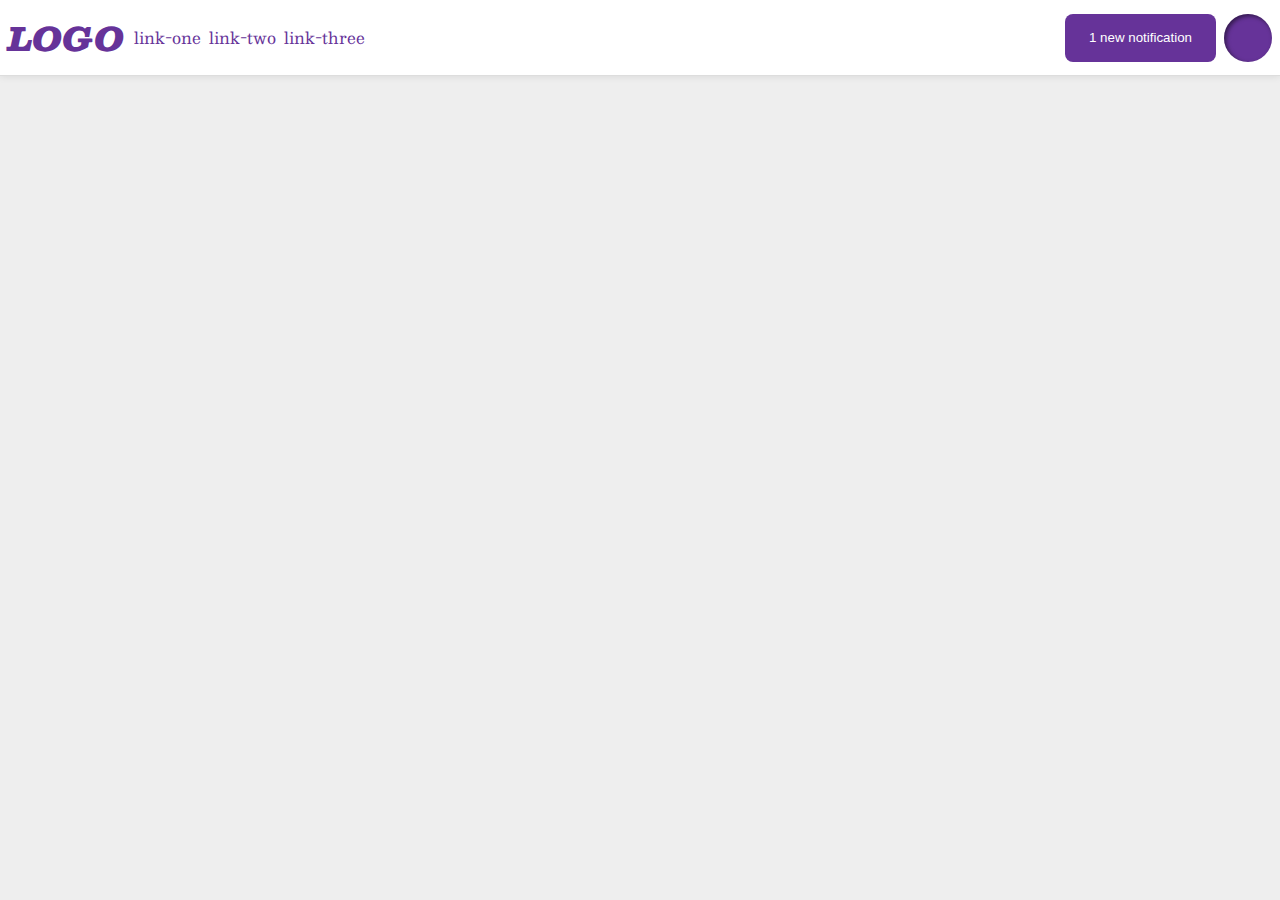
<file: foundations/flex/03-flex-header-2/index.html>
<!DOCTYPE html>
<html lang="en">
  <head>
    <meta charset="UTF-8">
    <meta http-equiv="X-UA-Compatible" content="IE=edge">
    <meta name="viewport" content="width=device-width, initial-scale=1.0">
    <title>Flex Header 2</title>
    <link rel="stylesheet" href="style.css">
  </head>
  <body>
    <div class="header">
      <div class="logo">
        LOGO
      </div>
      <ul class="links">
        <li><a href="https://google.com">link-one</a></li>
        <li><a href="https://google.com">link-two</a></li>
        <li><a href="https://google.com">link-three</a></li>
      </ul>
      <div class="new">
        <button class="notifications">
        1 new notification
        </button>
        <div class="profile-image"></div>
      </div>
    </div>
  </body>
</html>
</file>
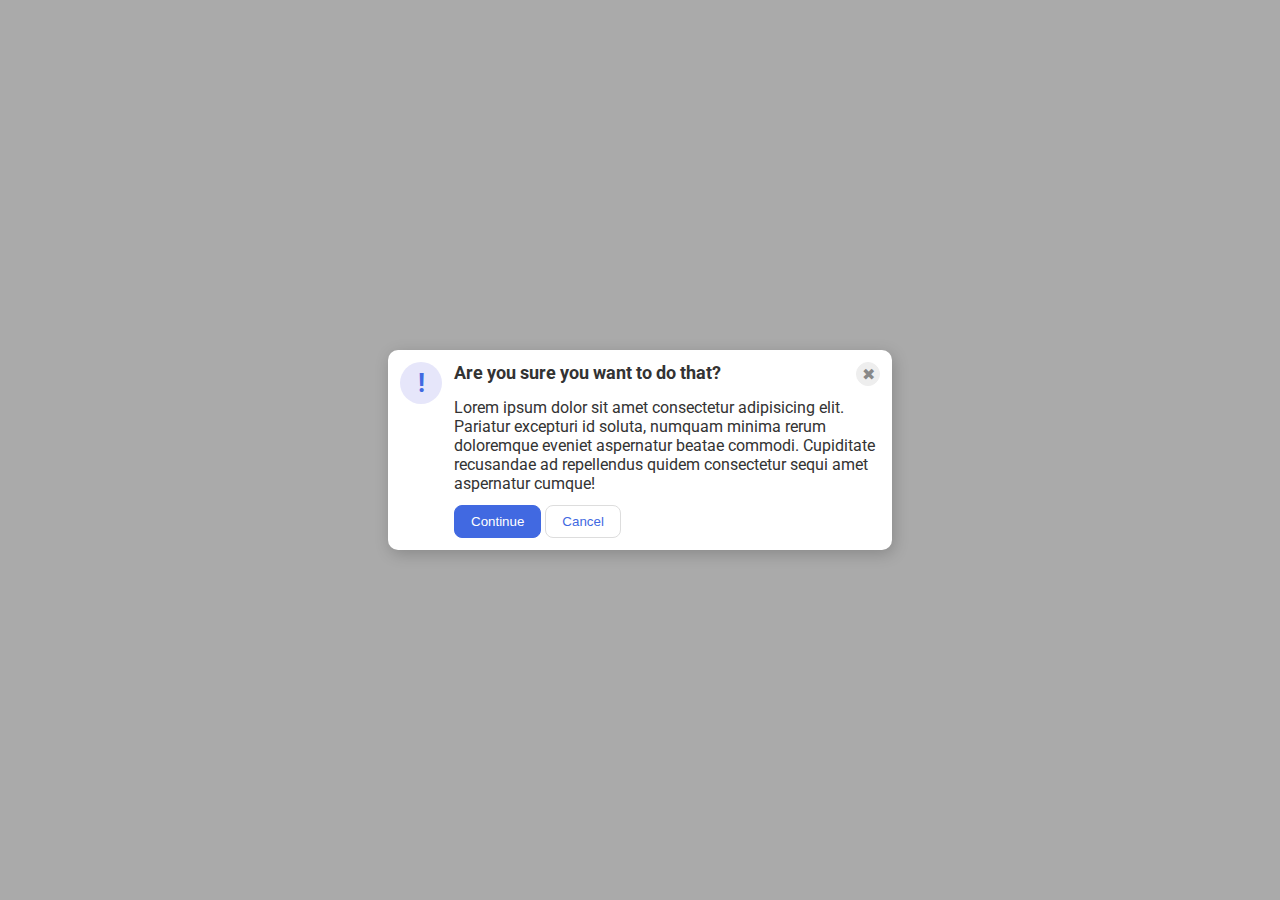
<file: foundations/flex/05-flex-modal/index.html>
<!DOCTYPE html>
<html lang="en">
  <head>
    <meta charset="UTF-8">
    <meta http-equiv="X-UA-Compatible" content="IE=edge">
    <meta name="viewport" content="width=device-width, initial-scale=1.0">
    <link rel="stylesheet" href="style.css">
    <title>Modal</title>
  </head>
  <body>
    <div class="modal">
      <div class="icon">!</div>
      <div class="main">
        <div class="head">
          <div class="header">Are you sure you want to do that?</div>
          <button class="close-button">✖</button>
        </div>
        <div class="text">Lorem ipsum dolor sit amet consectetur adipisicing elit. Pariatur excepturi id soluta, numquam minima rerum doloremque eveniet aspernatur beatae commodi. Cupiditate recusandae ad repellendus quidem consectetur sequi amet aspernatur cumque!</div>
        <div class="buttons">
          <button class="continue">Continue</button>
          <button class="cancel">Cancel</button>
        </div>
      </div>
    </div>
  </body>
</html>
</file>
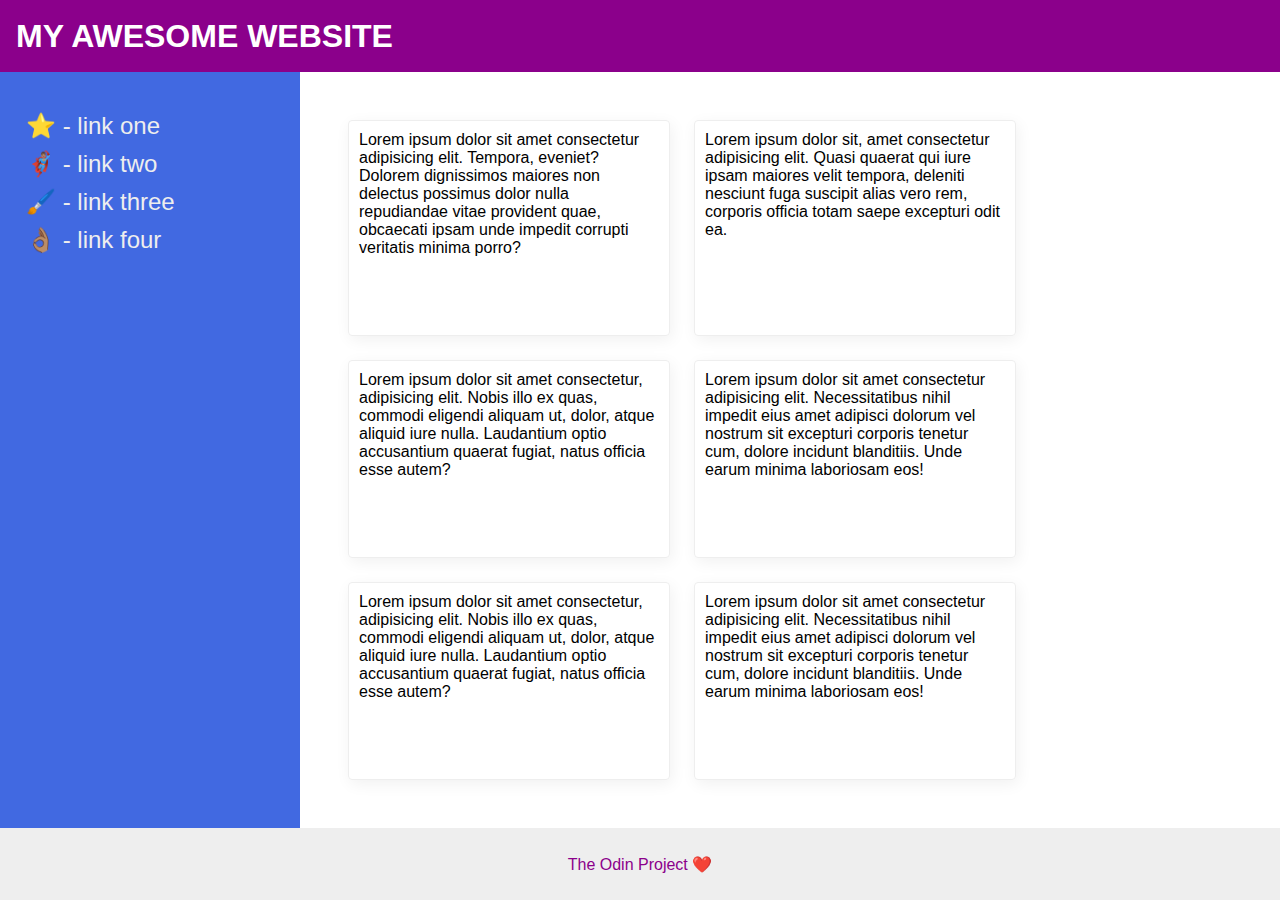
<file: foundations/flex/07-flex-layout-2/index.html>
<!DOCTYPE html>
<html lang="en">
  <head>
    <meta charset="UTF-8">
    <meta http-equiv="X-UA-Compatible" content="IE=edge">
    <meta name="viewport" content="width=device-width, initial-scale=1.0">
    <title>The Holy Grail</title>
    <link rel="stylesheet" href="style.css">
  </head>
  <body>
    <div class="header">
      MY AWESOME WEBSITE
    </div>
    <div class="content">
      <div class="sidebar">
        <ul>
          <li><a href="#">⭐ - link one</a></li>
          <li><a href="#">🦸🏽‍♂️ - link two</a></li>
          <li><a href="#">🖌️ - link three</a></li>
          <li><a href="#">👌🏽 - link four</a></li>
        </ul>
      </div>

      <div class="cards">
        <div class="card">Lorem ipsum dolor sit amet consectetur adipisicing elit. Tempora, eveniet? Dolorem dignissimos maiores non delectus possimus dolor nulla repudiandae vitae provident quae, obcaecati ipsam unde impedit corrupti veritatis minima porro?</div>
        <div class="card">Lorem ipsum dolor sit, amet consectetur adipisicing elit. Quasi quaerat qui iure ipsam maiores velit tempora, deleniti nesciunt fuga suscipit alias vero rem, corporis officia totam saepe excepturi odit ea.</div>
        <div class="card">Lorem ipsum dolor sit amet consectetur, adipisicing elit. Nobis illo ex quas, commodi eligendi aliquam ut, dolor, atque aliquid iure nulla. Laudantium optio accusantium quaerat fugiat, natus officia esse autem?</div>
        <div class="card">Lorem ipsum dolor sit amet consectetur adipisicing elit. Necessitatibus nihil impedit eius amet adipisci dolorum vel nostrum sit excepturi corporis tenetur cum, dolore incidunt blanditiis. Unde earum minima laboriosam eos!</div>
        <div class="card">Lorem ipsum dolor sit amet consectetur, adipisicing elit. Nobis illo ex quas, commodi eligendi aliquam ut, dolor, atque aliquid iure nulla. Laudantium optio accusantium quaerat fugiat, natus officia esse autem?</div>
        <div class="card">Lorem ipsum dolor sit amet consectetur adipisicing elit. Necessitatibus nihil impedit eius amet adipisci dolorum vel nostrum sit excepturi corporis tenetur cum, dolore incidunt blanditiis. Unde earum minima laboriosam eos!</div>
      </div>
    </div>
    <div class="footer">
      The Odin Project ❤️
    </div>
  </body>
</html>
</file>
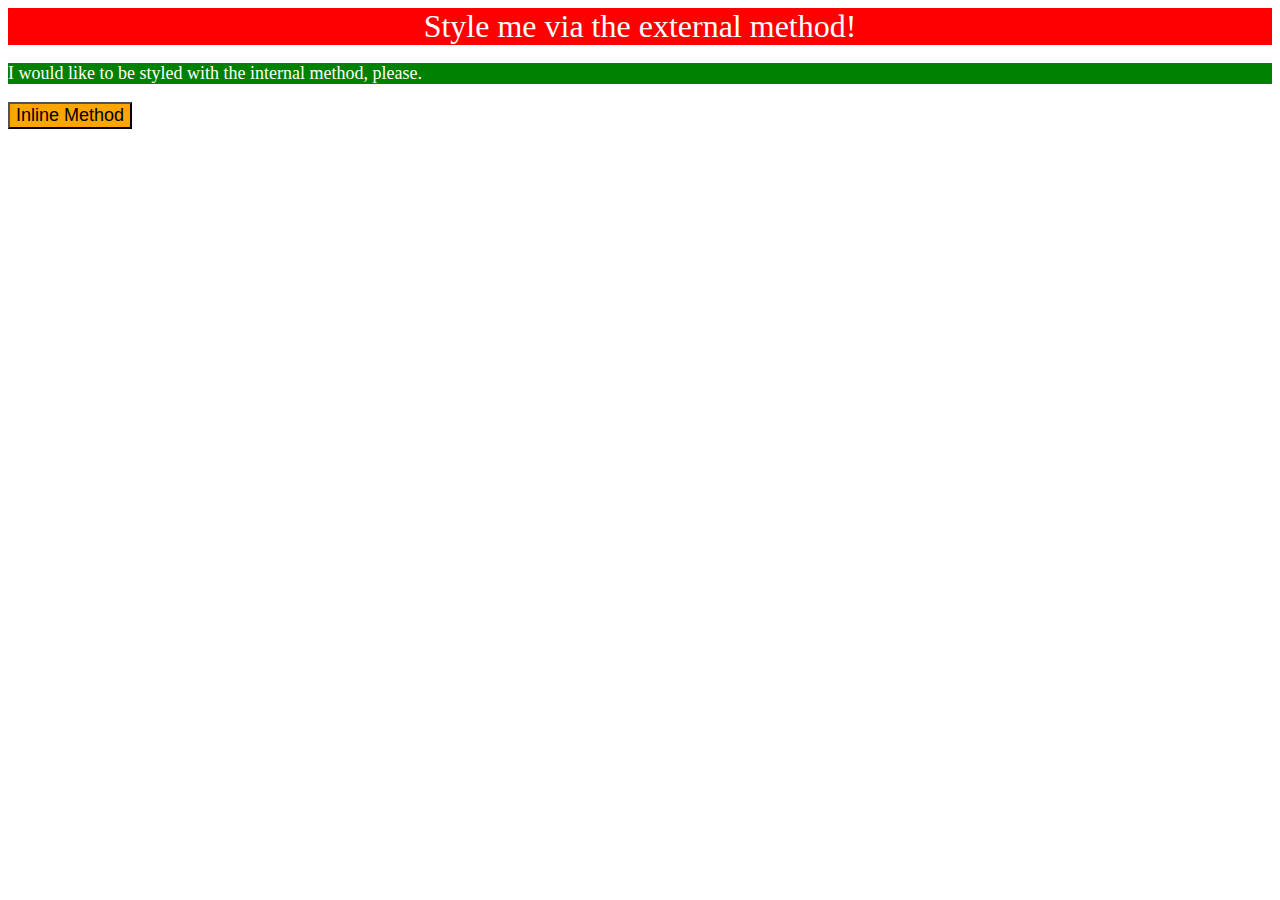
<file: foundations/intro-to-css/01-css-methods/index.html>
<!DOCTYPE html>
<html lang="en">
  <head>
    <meta charset="UTF-8">
    <meta http-equiv="X-UA-Compatible" content="IE=edge">
    <meta name="viewport" content="width=device-width, initial-scale=1.0">
    <link href="styles.css" rel="stylesheet">
    <title>Methods for Adding CSS</title>
    <style>
      p {
        background-color: green;
        color: white;
        font-size: 18px;
      }
    </style>
  </head>
  <body>
    <div>Style me via the external method!</div>
    <p>I would like to be styled with the internal method, please.</p>
    <button style="background-color: orange; font-size: 18px;">Inline Method</button>
  </body>
</html>
</file>
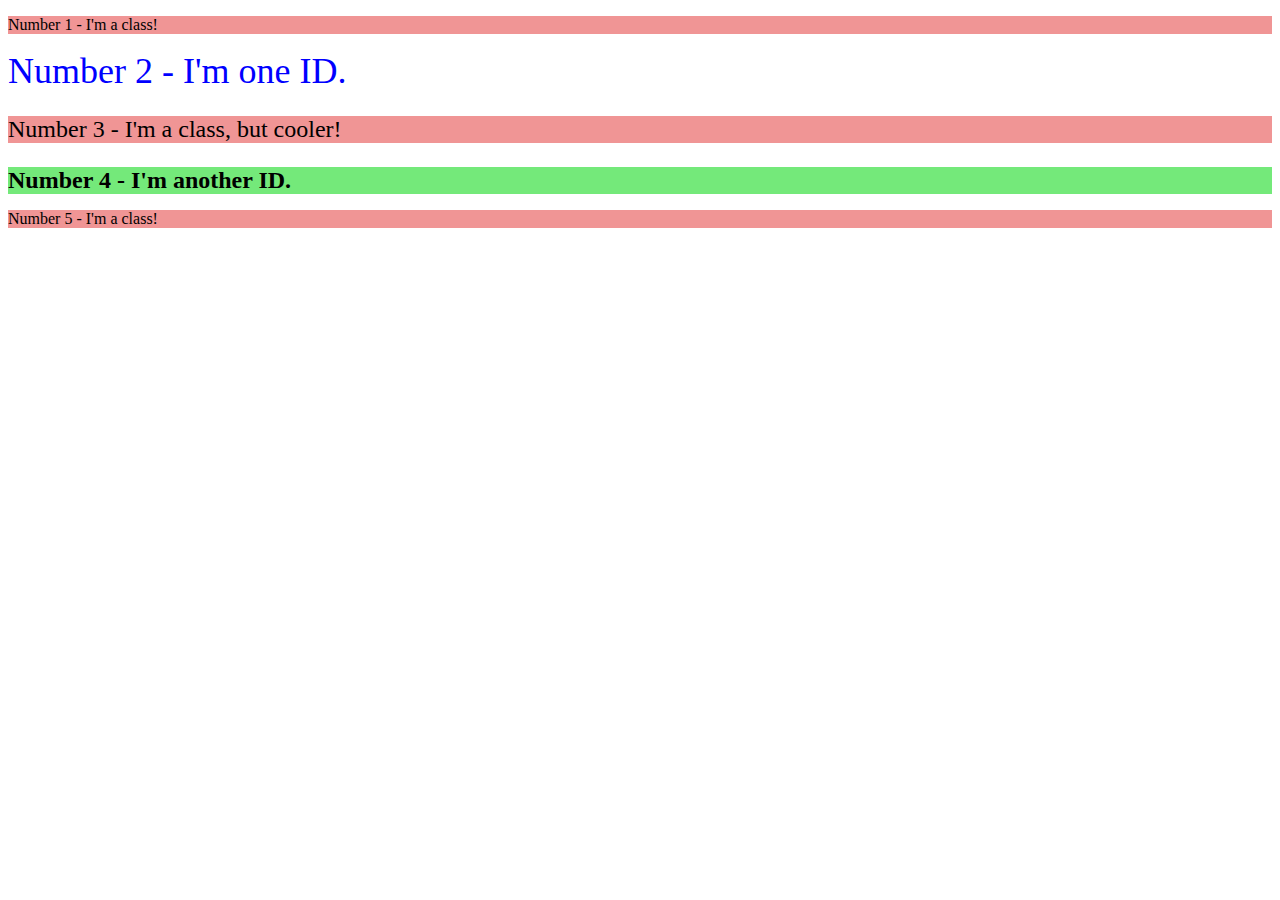
<file: foundations/intro-to-css/02-class-id-selectors/index.html>
<!DOCTYPE html>
<html lang="en">
  <head>
    <meta charset="UTF-8">
    <meta http-equiv="X-UA-Compatible" content="IE=edge">
    <meta name="viewport" content="width=device-width, initial-scale=1.0">
    <title>Class and ID Selectors</title>
    <link rel="stylesheet" href="style.css">
  </head>
  <body>
    <p class="red-header" id="one">Number 1 - I'm a class!</p>
    <div id="two">Number 2 - I'm one ID.</div>
    <p class="red-header" id="three">Number 3 - I'm a class, but cooler!</p>
    <div id="four">Number 4 - I'm another ID.</div>
    <p class="red-header" id="five">Number 5 - I'm a class!</p>
  </body>
</html>
</file>
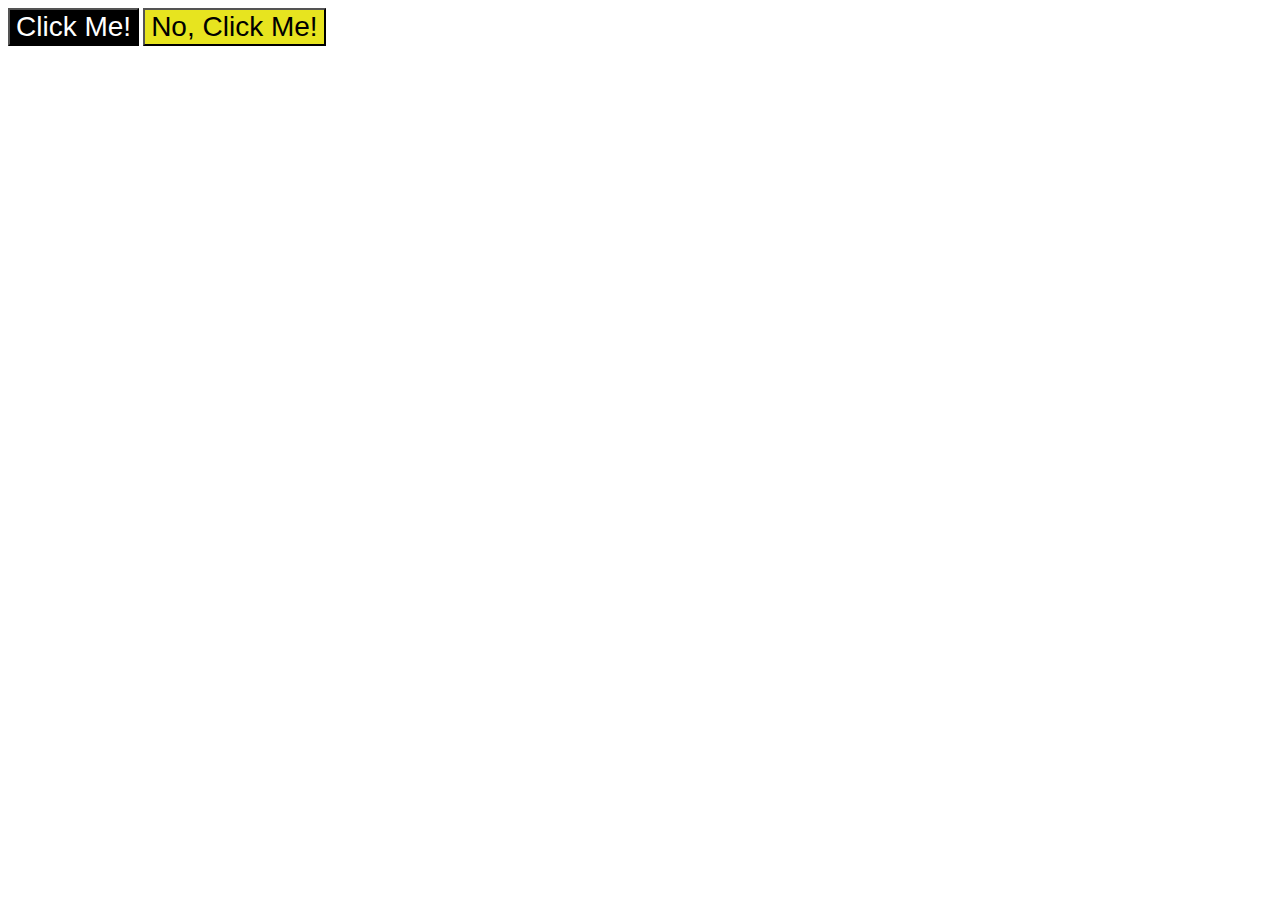
<file: foundations/intro-to-css/03-grouping-selectors/index.html>
<!DOCTYPE html>
<html lang="en">
  <head>
    <meta charset="UTF-8">
    <meta http-equiv="X-UA-Compatible" content="IE=edge">
    <meta name="viewport" content="width=device-width, initial-scale=1.0">
    <title>Grouping Selectors</title>
    <link rel="stylesheet" href="style.css">
  </head>
  <body>
    <button class="dark-button">Click Me!</button>
    <button class="yellow-button">No, Click Me!</button>
  </body>
</html>
</file>
<file: foundations/flex/03-flex-header-2/style.css>
/* this is some magical font-importing.  
you'll learn about it later. */
@import url('https://fonts.googleapis.com/css2?family=Besley:ital,wght@0,400;1,900&display=swap');

body {
  margin: 0;
  background: #eee;
  font-family: Besley, serif;
}

.header {
  background: white;
  border-bottom: 1px solid #ddd;
  box-shadow: 0 0 8px rgba(0,0,0,.1);
  display:flex;
  align-items: center;
  justify-content: flex-start;
  padding: 8px;
}

.profile-image {
  background: rebeccapurple;
  box-shadow: inset 2px 2px 4px rgba(0,0,0,.5);
  border-radius: 50%;
  width: 48px;
  height: 48px;
}

.logo {
  color: rebeccapurple;
  font-size: 32px;
  font-weight: 900;
  font-style: italic;
}

button {
  border: none;
  border-radius: 8px;
  background: rebeccapurple;
  color: white;
  padding: 8px 24px;
}

a {
  /* this removes the line under our links */
  text-decoration: none;
  color: rebeccapurple;
}

ul {
  display: flex;
  padding-left: 10px;
  gap: 8px;
  list-style-type: none;
}

.new {
  display: flex;
  gap: 8px;
  margin-left: auto;
}
</file>
<file: foundations/flex/05-flex-modal/style.css>
@import url('https://fonts.googleapis.com/css2?family=Roboto:wght@400;700&display=swap');

html, body {
  height: 100%;
}

body {
  font-family: Roboto, sans-serif;
  margin: 0;
  background: #aaa;
  color: #333;
  /* I'll give you this one for free lol */
  display: flex;
  align-items: center;
  justify-content: center;
}

.modal {
  display: flex;
  background: white;
  width: 480px;
  border-radius: 10px;
  box-shadow: 2px 4px 16px rgba(0,0,0,.2);
  padding: 12px;
  gap: 12px;
}

.icon {
  color: royalblue;
  font-size: 26px;
  font-weight: 700;
  background: lavender;
  width: 42px;
  height: 42px;
  border-radius: 50%;
  display: flex;
  align-items: center;
  justify-content: center;
  flex-shrink: 0;
}

.close-button {
  background: #eee;
  border-radius: 50%;
  color: #888;
  font-weight: 400;
  font-size: 16px;
  height: 24px;
  width: 24px;
  display: flex;
  align-items: center;
  justify-content: center;
  border: 1px solid #eee;
  padding: 0;
  flex-shrink: 0;
}

button {
  cursor: pointer;
  padding: 8px 16px;
  border-radius: 8px;
}

button.continue {
  background: royalblue;
  border: 1px solid royalblue;
  color: white;
}

button.cancel {
  background: white;
  border: 1px solid #ddd;
  color: royalblue;
}

.main {
  display: flex;
  flex-direction: column;
  gap: 12px;
}

.header {
  font-size: large;
  font-weight: bold;
}

.head {
  display: flex;
  justify-content: space-between;
}
</file>
<file: foundations/flex/07-flex-layout-2/style.css>
body {
  display: flex;
  flex-direction: column;
  flex: 1;
  font-family: -apple-system, BlinkMacSystemFont, 'Segoe UI', Roboto, Oxygen, Ubuntu, Cantarell, 'Open Sans', 'Helvetica Neue', sans-serif;
  margin: 0;
  min-height: 100vh;
}

.header {
  height: 72px;
  background: darkmagenta;
  color: white;
  font-weight: 900;
  font-size: 32px;
  padding-left: 16px;
  align-content: center;
}

.footer {
  height: 72px;
  background: #eee;
  color: darkmagenta;
  text-align: center;
  align-content: center;
}

.sidebar {
  width: 300px;
  font-size: 24px;
  background: royalblue;
  box-sizing: border-box;
  flex-shrink: 0;
  padding: 16px;
}

.card {
  max-width: 300px;
  border: 1px solid #eee;
  box-shadow: 2px 4px 16px rgba(0,0,0,.06);
  border-radius: 4px;
  padding: 10px;
}

.content {
  display: flex;
  flex-grow: 2;
}

.cards {
  display: flex;
  flex-wrap: wrap;
  gap: 24px;
  padding: 48px;
}

ul {
  list-style: none;
  padding-left: 10px;
}

a {
  color: #eee;
  text-decoration: none;
}

li {
  margin: 10px 0;
}
</file>
<file: foundations/intro-to-css/01-css-methods/styles.css>
div {
    background-color: red;
    color: white;
    font-size: 32px;
    text-align: center;
}
</file>
<file: foundations/intro-to-css/02-class-id-selectors/style.css>
.red-header {
    background-color: rgb(240, 149, 149);
    font-family: 'Verdana', 'DejaVu', 'sans-serif';
}

#three, #four {
    font-size: 24px;
}

#two {
    color: blue;
    font-size: 36px;
}

#four {
    background-color: rgb(116, 233, 122);
    font-weight: bold;
}
</file>
<file: foundations/intro-to-css/03-grouping-selectors/style.css>
.dark-button,
.yellow-button {
    font-size: 28px;
    font-family: 'Helvetica', 'Times New Roman', 'sans-serif';
}

.dark-button {
    background-color: rgb(0, 0, 0);
    color: #fff;
}

.yellow-button {
    background-color: rgb(231, 228, 31);
}
</file>
